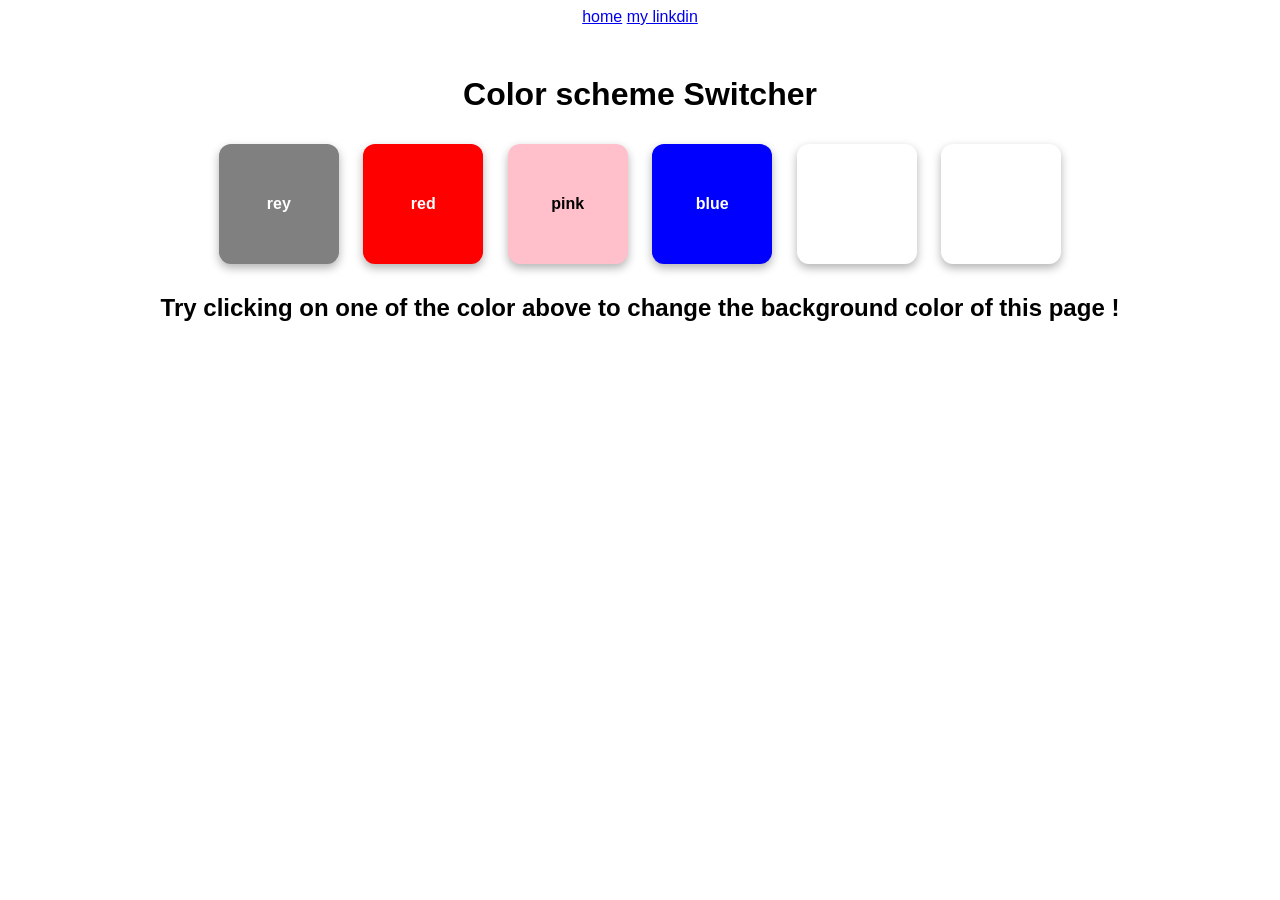
<file: project1/index.html>
<!DOCTYPE html>
<html lang="en">
<head>
    <meta charset="UTF-8">
    <meta name="viewport" content="width=device-width, initial-scale=1.0">
   <link rel="stylesheet" href="style.css">
    <title>JavaScript Background Color Switcher</title>
</head>

<body>
    <nav>
        <a href ="/" aria-current = "page" > home</a>
        <a target = "_blank" href ="https://www.linkedin.com/feed/"> my linkdin</a>


    </nav>
    <div class="canvas">

        <h1> Color scheme Switcher</h1>

   <span class ="button" id ="grey"> rey  </span>   
   <span class ="button" id ="red"> red </span>    
   <span class ="button" id ="pink"> pink </span>   
   <span class ="button" id ="blue"> blue </span>
   <span class ="button" id ="skyblue"> sky </span>
   <span class ="button" id ="green"> hara  </span>
   <h2>
     Try clicking on one of the color above
     <span> to change the background color of this page !  </span>



   </h2>
  <script src ="chaiaurcode.js"> </script>


    </div>
    
</body>
</html>
</file>
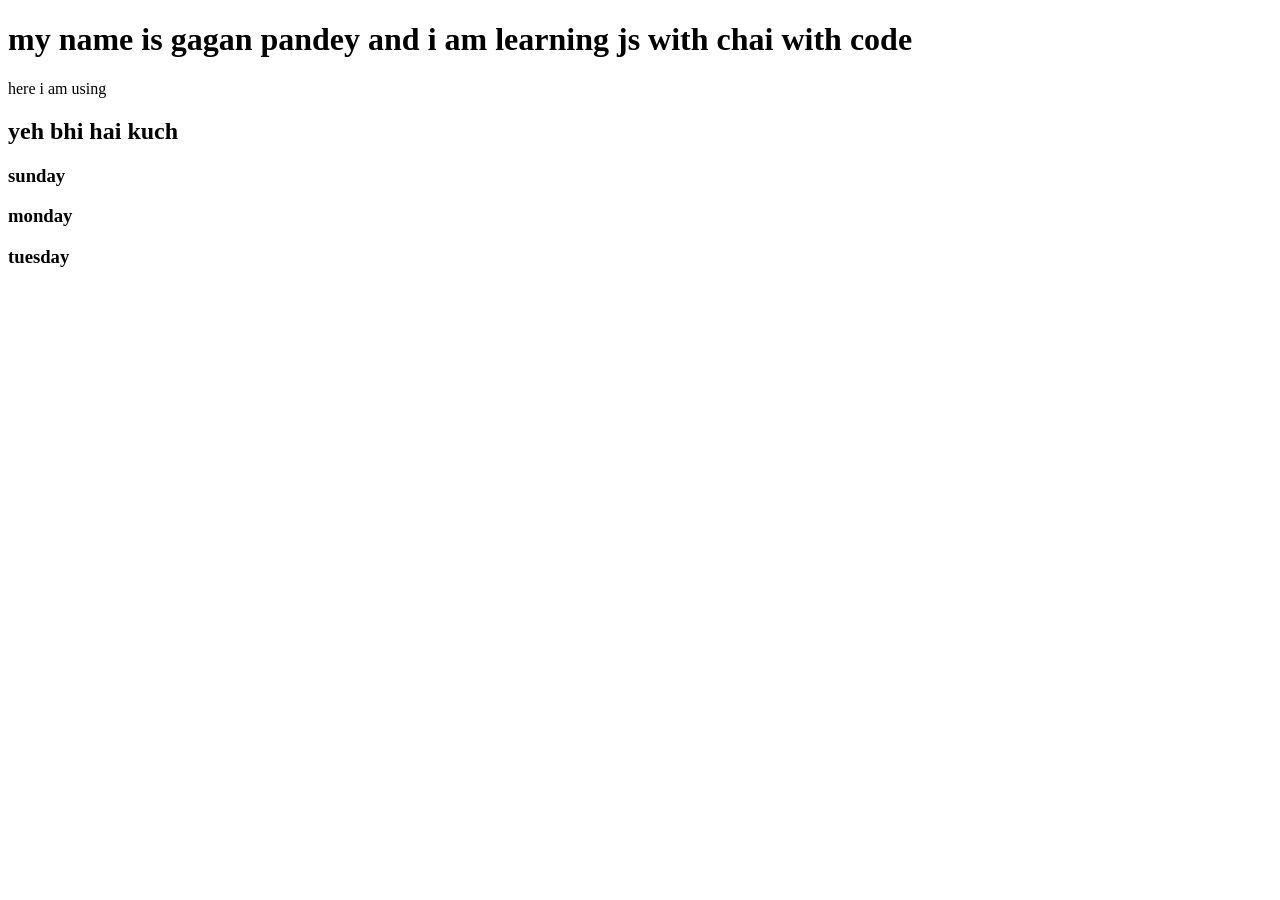
<file: 02_basics/dom.3.html>
<!DOCTYPE html>
<html lang="en">
<head>
    <meta charset="UTF-8">
    <meta name="viewport" content="width=device-width, initial-scale=1.0">
    <title>Document</title>
</head>
<body>
    <h1> my name is gagan pandey and i am learning js with chai with code</h1>
     <span>
         here i am using 
         <h2 id ="pinki" > yeh bhi hai kuch </h2>
         <h3 class="days"> sunday</h3>
        <h3 class="days"> monday</h3>
        <h3 class="days"> tuesday</h3>
        </span>
    <script>
        const parent = document.querySelector('span')
        console.log(parent );
        console.log(parent.children);//Sirf direct child elements deta hai
        console.log(parent.children[1].innerHTML);//Element ke andar ka content deta hai
        
    for(let i = 0 ; i< parent.children.length ; i++){
    console.log(parent.lastElementChild);
    console.log(parent.firstElementChild);
    console.log(parent.children[1].innerHTML);
  

             }

             const dayOne=document.querySelector('.pinki');
             console.log(days)



    </script>
</body>
</html>
</file>
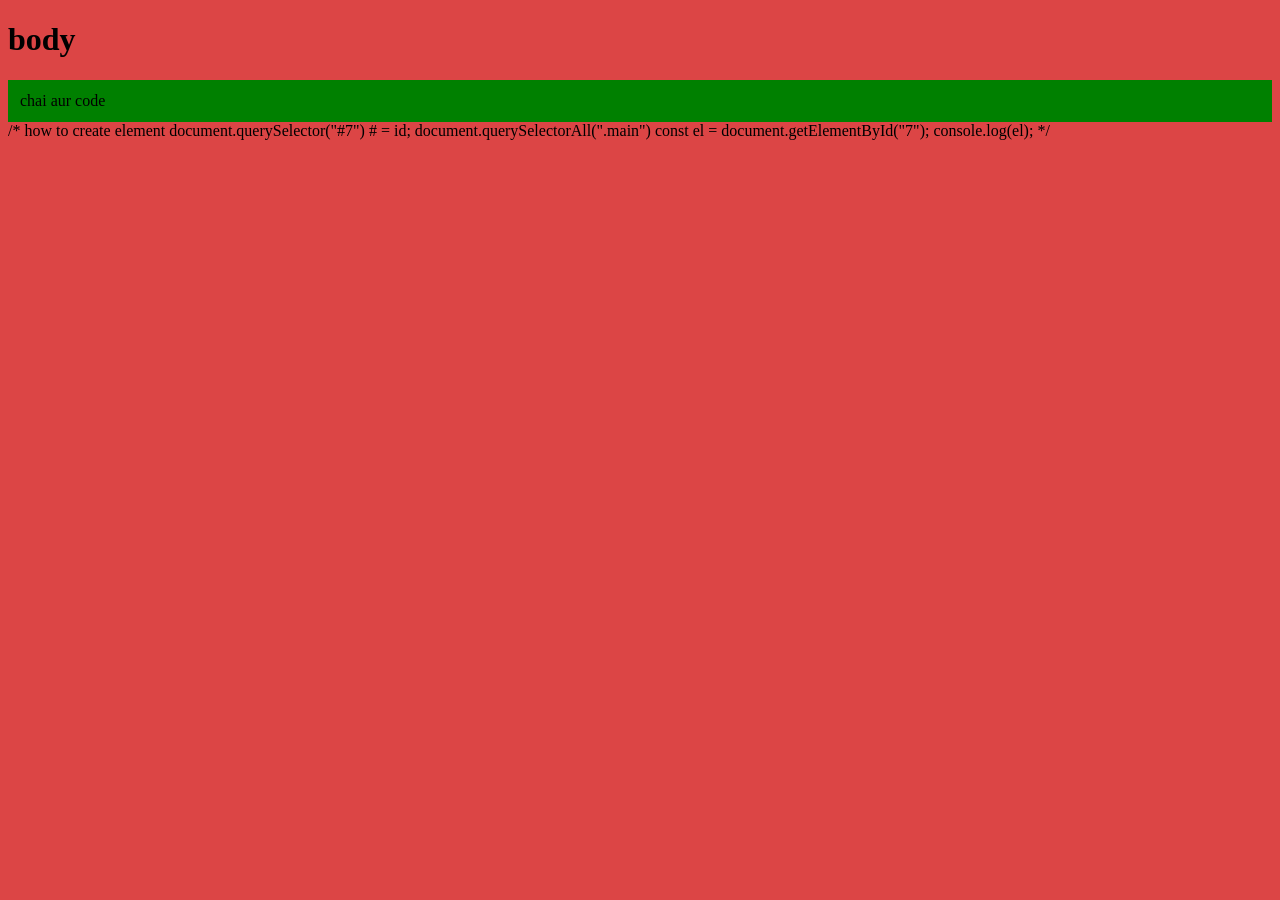
<file: 02_basics/dom4.html>
<!DOCTYPE html>
<html lang="en">
<head>
    <meta charset="UTF-8">
    <meta name="viewport" content="width=device-width, initial-scale=1.0">
    <title>Dom </title>
    <style >
        .a{
            text-decoration: double;
        }
    </style>
</head>
<body style ="background-color: rgb(220, 69, 69);">

<h1 class="a">
    body
</h1>
    
</body>
<script>
    const div = document.createElement('div')
    console.log(div);
    div.className= "main"
    div.id = Math.round(Math.random() * 10 +1)
    div.style.backgroundColor = 'green'
    div.style.padding ="12px"
    const addText = document.createTextNode("chai aur code")
    div.appendChild(addText)// 
     document.body.appendChild(div)
</script>
</html>

/* how to create element

document.querySelector("#7") # = id;
document.querySelectorAll(".main")
const el = document.getElementById("7");
console.log(el);


*/
</file>
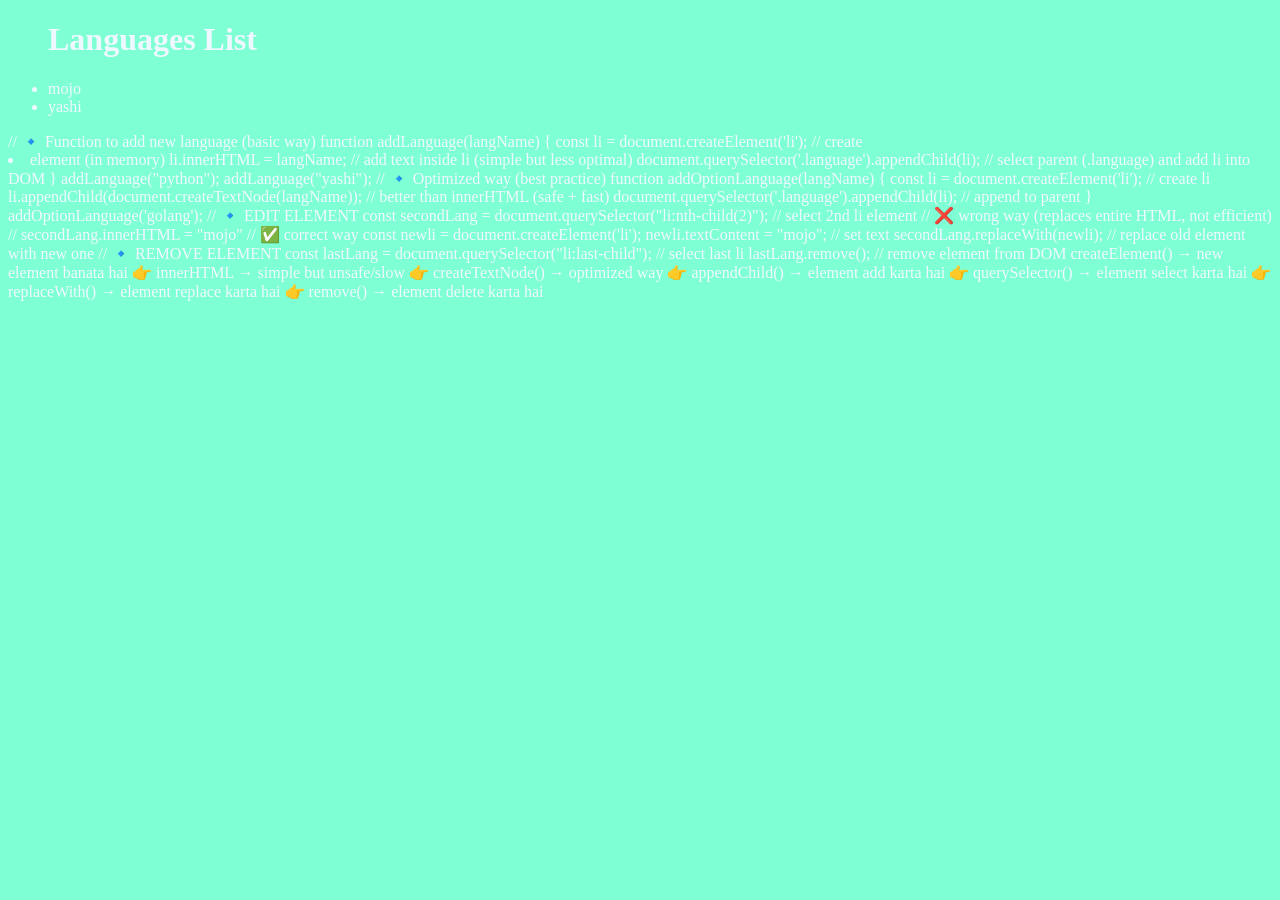
<file: 02_basics/dom5.html>
<!DOCTYPE html>
<html lang="en">
<head>
    <meta charset="UTF-8">
    <meta name="viewport" content="width=device-width, initial-scale=1.0">
    <title>Edit and Remove DOM Elements</title>
</head>
<body style="background-color: aquamarine; color:aliceblue;">

    <ul class="language">
        <h1>Languages List</h1>
    </ul>

<script>

// 🔹 Add language (basic way)
function addLanguage(langName) {
    const li = document.createElement('li'); // create li
    li.innerHTML = langName; // add text
    document.querySelector('.language').appendChild(li); // append to ul
}

addLanguage("python");
addLanguage("yashi");


// 🔹 Optimized way
function addOptionLanguage(langName) {
    const li = document.createElement('li');
    li.appendChild(document.createTextNode(langName)); // better way
    document.querySelector('.language').appendChild(li);
}

addOptionLanguage("golang");


// 🔹 EDIT (replace 2nd element)
const secondLang = document.querySelector("li:nth-child(2)");

const newli = document.createElement('li');
newli.textContent = "mojo";

if (secondLang) {
    secondLang.replaceWith(newli);
}


// 🔹 REMOVE (last element)
const lastLang = document.querySelector("li:last-child");

if (lastLang) {
    lastLang.remove();
}

</script>

</body>
</html>
// 🔹 Function to add new language (basic way)
function addLanguage(langName) {
    const li = document.createElement('li'); // create <li> element (in memory)

    li.innerHTML = langName; // add text inside li (simple but less optimal)

    document.querySelector('.language').appendChild(li); 
    // select parent (.language) and add li into DOM
}

addLanguage("python");
addLanguage("yashi");


// 🔹 Optimized way (best practice)
function addOptionLanguage(langName) {
    const li = document.createElement('li'); // create li

    li.appendChild(document.createTextNode(langName)); 
    // better than innerHTML (safe + fast)

    document.querySelector('.language').appendChild(li); 
    // append to parent
}

addOptionLanguage('golang');


// 🔹 EDIT ELEMENT

const secondLang = document.querySelector("li:nth-child(2)"); 
// select 2nd li element

// ❌ wrong way (replaces entire HTML, not efficient)
// secondLang.innerHTML = "mojo"

// ✅ correct way
const newli = document.createElement('li'); 
newli.textContent = "mojo"; // set text

secondLang.replaceWith(newli); 
// replace old element with new one


// 🔹 REMOVE ELEMENT

const lastLang = document.querySelector("li:last-child"); 
// select last li

lastLang.remove(); 
// remove element from DOM
createElement() → new element banata hai
👉 innerHTML → simple but unsafe/slow
👉 createTextNode() → optimized way

👉 appendChild() → element add karta hai

👉 querySelector() → element select karta hai

👉 replaceWith() → element replace karta hai

👉 remove() → element delete karta hai
</file>
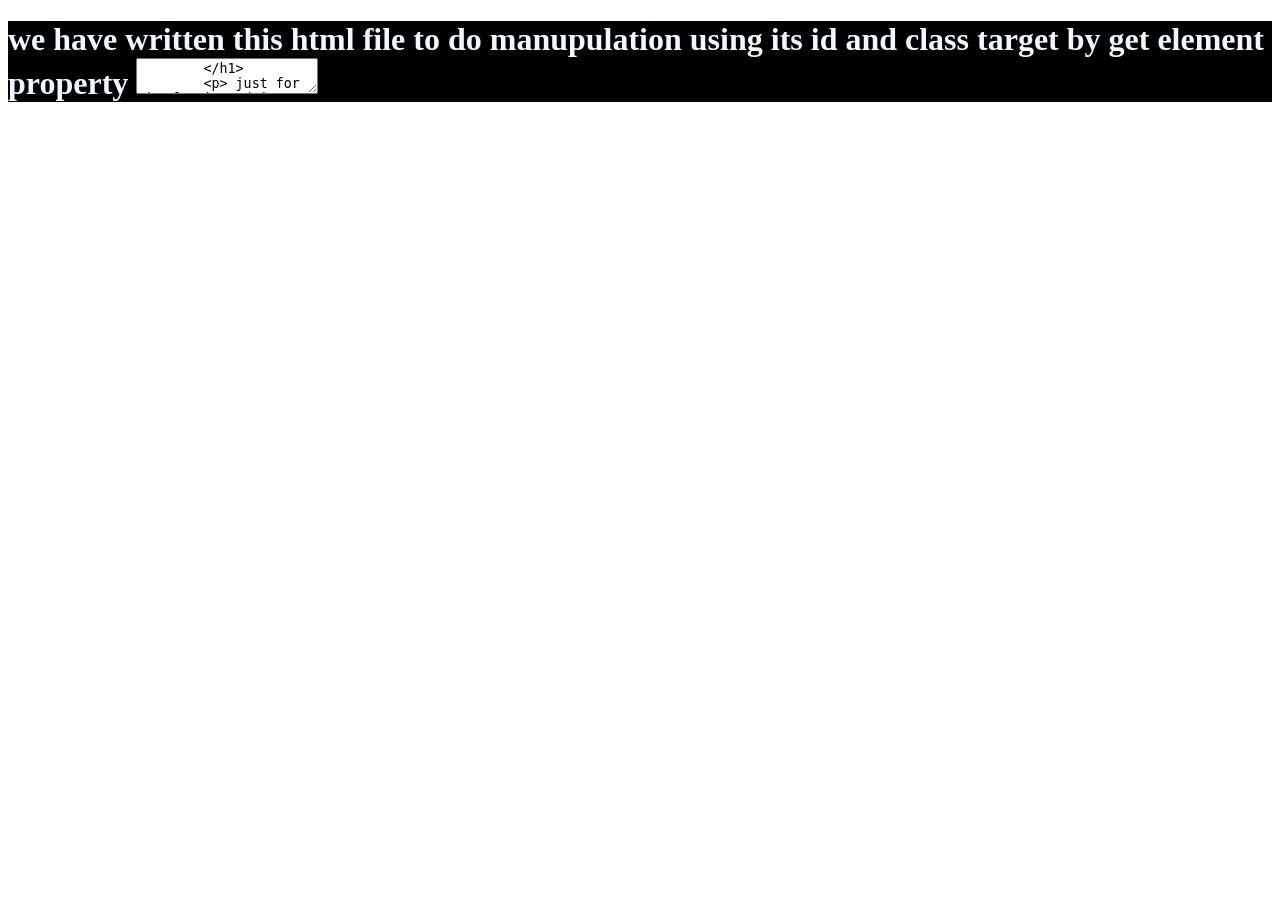
<file: 02_basics/dom_2.html>
<!DOCTYPE html>
<html lang="en">
<head>
    <meta charset="UTF-8">
    <meta name="viewport" content="width=device-width, initial-scale=1.0">
    <title>Dom manupulation</title>
    <Style>
        .bg {
            background-color:black;
            color: aliceblue;
        }
    </Style>
</head>
<body>
    <div class ="bg">

        <h1 id ="title" class="heading"> we have written this html file to do manupulation using its 
            id and class target by get element property
            <span>
                <textarea name=abhi tu apna nam likh ke bata 
            </span>
        </h1>
        <p> just for the fun i am doing this aree nhi bahi we are going to these in the server bro </p>
    </div>
    
</body>3
</html> 
/* textcontext and innertext are two dom properties used to get or set the text inside an element , but they bhave differently :
: innerText respects CSS styling and hidden elements, while textContent returns all text exactly as it appears in the DOM tree
 other some structural properties 
 


styling attribute 
 style -> inline css styles  -> el.style.color = "red"
 classname -> string of classes -> el.className = "btn primary"
 classList -> token list of classes -> el.classList.add("active)
 id -> Element ID -> el.id = "headers"
 attributes -> all attributes -> <el class="attribute values"></el>.value
 getAtttribute () ,setAttribute() Read/ write attributes => el.setAttributes("src","img.png")


querySelector() / querySelectorAll() → CSS-style selection.

createElement() → Create new nodes dynamically.

appendChild() / removeChild() → Insert/remove nodes.

replaceChild() → Swap nodes.

insertAdjacentHTML() → Insert HTML at specific positions.

cloneNode() → Duplicate elements.
const tempClassList = document.getElementsByClassName('list-item');

 Access the first element
tempClassList[0].style.color = "red";

getElementsByClassName() → live collection (updates automatically if DOM changes).

querySelectorAll() → static NodeList (does not auto-update).

Both can be iterated, but querySelectorAll supports forEach directly.
 
*/
/*Array-like: You can access elements by index (collection[0]), but it’s not a true array.

Live: Updates automatically if the DOM changes (e.g., adding/removing elements).

Length property: collection.length gives the number of elements.

Iteration: Use for loops, but not all array methods (map, forEach) unless you convert it.*/
</file>
<file: project1/style.css>
body {
  font-family: Arial;
  text-align: center;
}

/* container */
.canvas {
  margin-top: 50px;
}

/* 🔥 CARD STYLE */
.button {
  display: inline-flex;
  justify-content: center;
  align-items: center;

  width: 120px;
  height: 120px;

  margin: 10px;
  border-radius: 12px;

  font-weight: bold;
  color: white;

  cursor: pointer;

  box-shadow: 0 4px 10px rgba(0,0,0,0.3);
  transition: transform 0.2s, box-shadow 0.2s;
}

/* hover effect (premium feel 🔥) */
.button:hover {
  transform: scale(1.05);
  box-shadow: 0 6px 15px rgba(0,0,0,0.4);
}

/* colors */
#grey { background-color: grey; }
#red { background-color: red; }
#pink { background-color: pink; color: black; }
#blue { background-color: blue; }
#sky { background-color: skyblue; color: rgb(121, 161, 206); }
#hara { background-color: green; }
</file>
